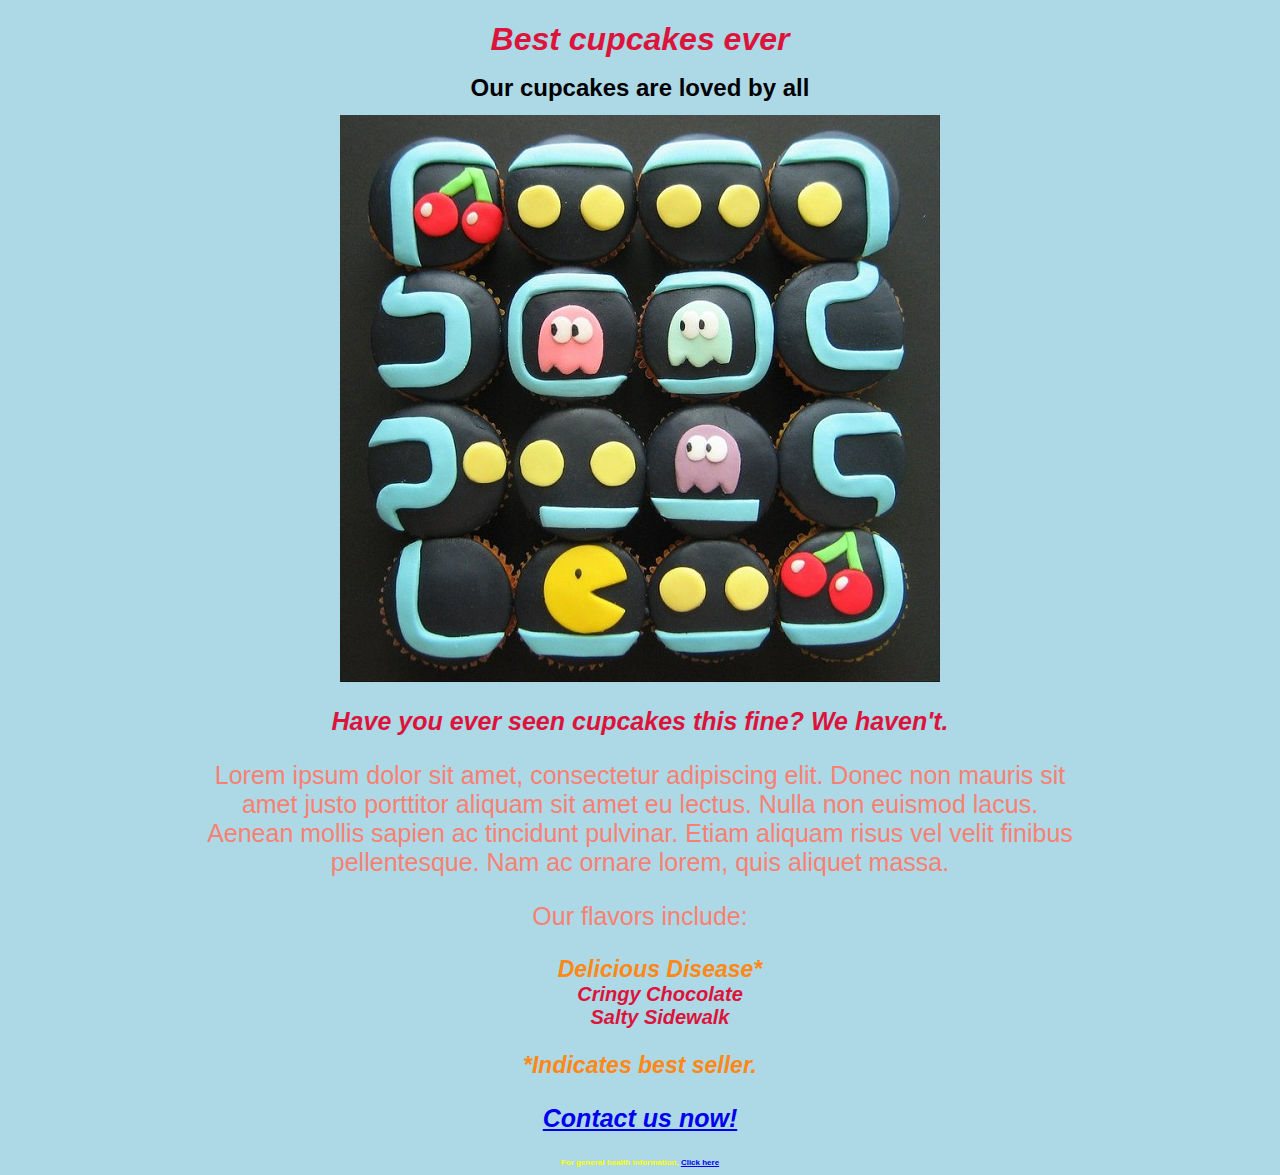
<file: index.html>
<!DOCTYPE html>
<html>
  <head>
    <link href="css/styles.css" rel="stylesheet" type="text/css">
    <title>Cupcakes are tasty</title>
  </head>
  <body>
    <h1 class="flashy">Best cupcakes ever</h1>
    <h2>Our cupcakes are loved by all</h2>

    <img src="images/gaming-cupcakes.jpg" alt="Our awesome Pac-Man cupcakes">

    <p class="flashy">Have you ever seen cupcakes this fine? We haven't.</p>

    <p>
      Lorem ipsum dolor sit amet, consectetur adipiscing elit. Donec non mauris sit amet justo porttitor aliquam sit amet eu lectus. Nulla non euismod lacus. Aenean mollis sapien ac tincidunt pulvinar. Etiam aliquam risus vel velit finibus pellentesque. Nam ac ornare lorem, quis aliquet massa.
    </p>

    <p>Our flavors include:</p>

    <ul class="flashy">
      <li class="best">Delicious Disease*</li>
      <li>Cringy Chocolate</li>
      <li>Salty Sidewalk</li>
    </ul>

    <p class="best">*Indicates best seller.</p>

    <p class="flashy"><a href="mailto:cupcakeking@cupcakes.com">Contact us now!</a></p>

    <p class="safety">For general health information, <a href="html/help.html">Click here</a></p>

  </body>
</html>
</file>
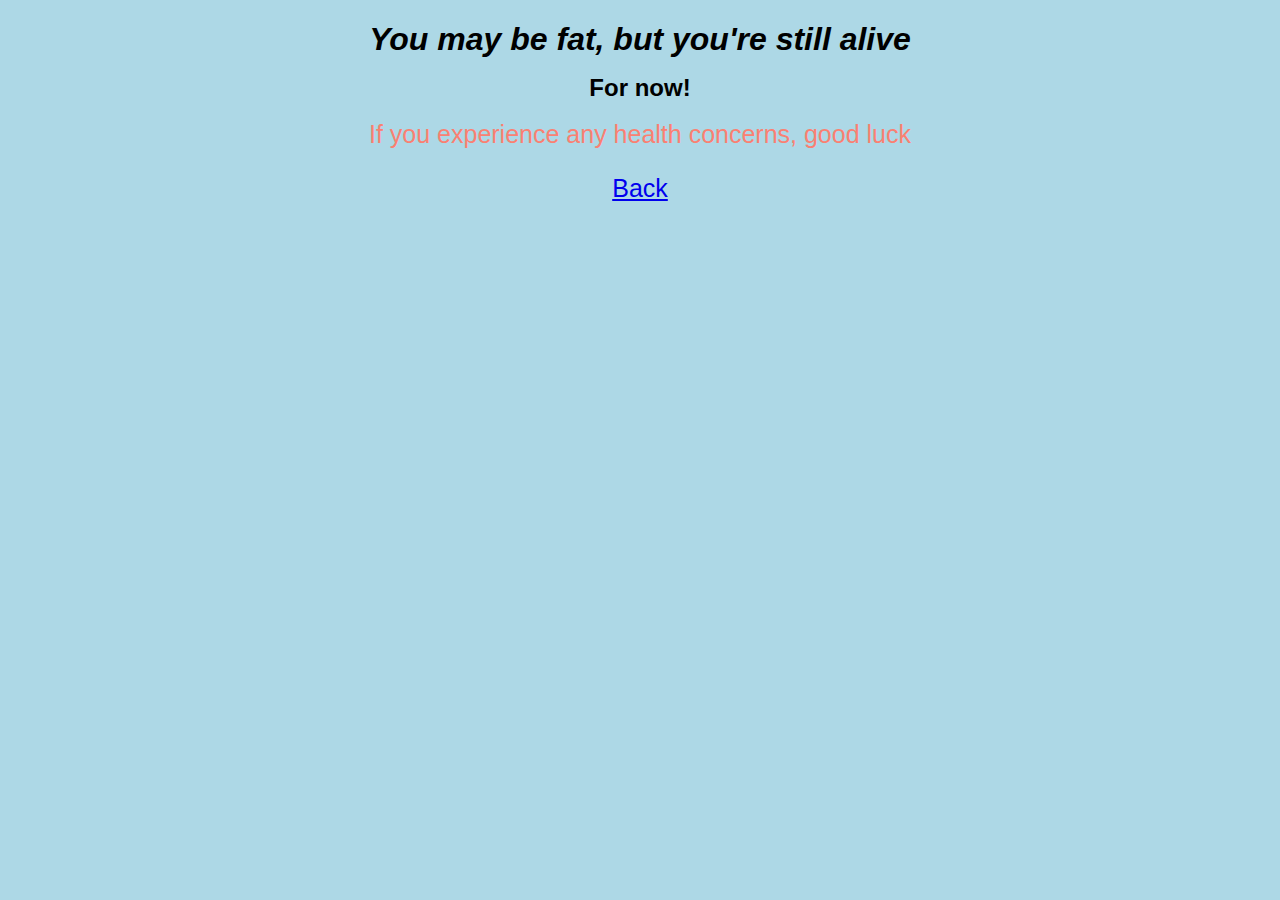
<file: html/help.html>
<!DOCTYPE html>
<html>
  <head>
    <link href="../css/styles.css" rel="stylesheet" type="text/css">
    <title>Help</title>
  </head>
  <body>
    <h1>You may be fat, but you're still alive</h1>
    <h2>For now!</h2>

    <p>If you experience any health concerns, good luck</p>

    <p><a href="../index.html">Back</a></p>

  </body>
</html>
</file>
<file: css/styles.css>
body {
  background-color: lightblue;
  font-family: sans-serif;
}

h1 {
  text-align: center;
  font-style: italic;
}

h2 {
  text-align: center;
  line-height: 15px;
}

p {
  text-align: center;
  color: salmon;
  font-size: 25px;
  padding-left: 15%;
  padding-right: 15%;
}

img {
  display: block;
  margin: auto;
}

ul {
  text-align: center;
  font-size: 20px;
  list-style-type: none;
}

.flashy {
  color: crimson;
  font-style: italic;
  font-weight: bold;
}

.best {
  color: #ff8816;
  font-style: italic;
  font-weight: bold;
  font-size: 23px;
}

.safety {
  color: yellow;
  font-size: 8px;
  font-weight: bold;
}
</file>
